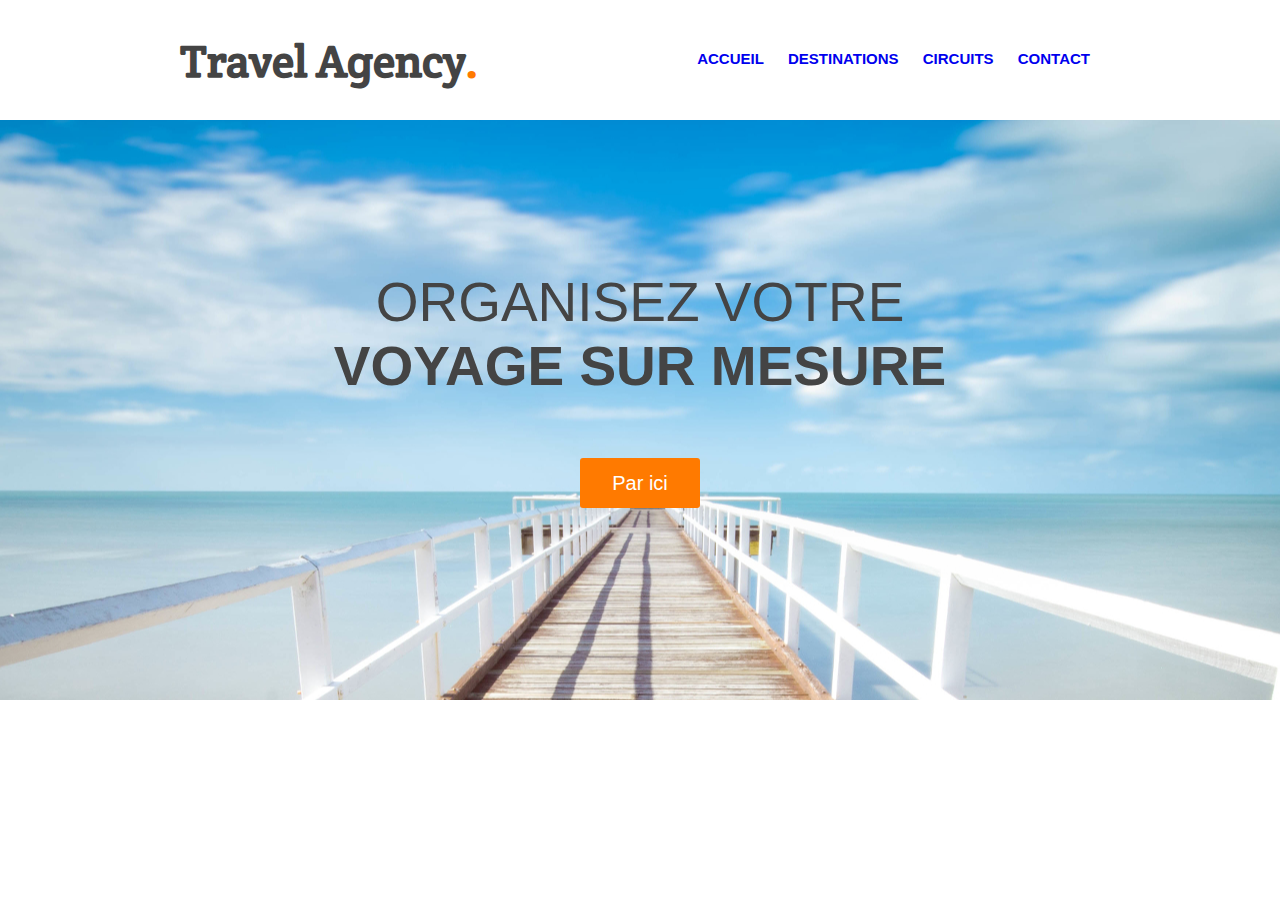
<file: index.html>
<!DOCTYPE html>
<html>
  <head>
    <title>Travel Agency</title>
    <meta charset="UTF-8">
    <meta name="viewport" content="width=device-width, initial-scale=1.0">
    <link rel="stylesheet" href="styles.css">
    <link href='http://fonts.googleapis.com/css?family=Crete+Round' rel="stylesheet">
  </head>

  <body>
    <header>
      <div class="wrapper">
        <h1>Travel Agency<span class="orange">.</span></h1>
        <nav>
          <ul>
            <li><a href="#name-image">Accueil</a></li>
            <li><a href="#steps">Destinations</a></li>
            <li><a href="#possibilities">Circuits</a></li>
            <li><a href="#contact">Contact</a></li>
          </ul>
        </nav>
      </div>
    </header>
    
    <section id="main-image">
      <div class="wrapper">
        <h2>Organisez votre<br> <strong>voyage sur mesure</strong></h2>
        <a href="#" class="button-1">Par ici</a>
      </div>
    </section>
    
    <section id="steps">
      <div class="wrapper">
        
      </div>
    </section>
    
    <section id="possibilities">
      <div class="wrapper">
        
      </div>
    </section>
    
    <section id="contact">
      <div class="wrapper">
        
      </div>
    </section>
    
    <footer>
      <div class="wrapper">
        
      </div>
    </footer>
  </body>

</html>
</file>
<file: styles.css>
/* GENERAL */

* {
  margin: 0;
  padding: 0;
}

body {
  font-family: Arial, sans-serif;
  font-size: 15px;
}

h1 {
  font-family: 'Crete Round', serif;
  font-size: 45px;
  color: #444;
}

h2{
  color:#444;
  font-size: 55px;
}

div.wrapper {
  width: 940px;
  margin: 0 auto;
  padding: 0 10px;
}

span.orange {
  color: #ff7a00;
}

/* HEADER */
header {
  height: 120px;
}

header h1 {
  float: left;
  margin-top: 32px;
  margin-left: 10px;
}

header nav {
  float: right;
  margin-top: 50px;
}

ul {
  list-style: none;
}

header nav ul li {
  display: inline-block;

}

header nav ul li a {
  text-transform: uppercase;
  font-weight: bold;
  margin-right: 20px;
}

a {
  text-decoration: none;
}

/* MAIN IMAGE */

section#main-image {
  height: 580px;
  background: url('images/main.jpg') center;
}

section#main-image h2 {
  font-weight: normal;
  text-transform: uppercase;
  text-align: center;
  padding: 150px 0 40px 0;
  margin-bottom: 20px;
}

.button-1 {
  display: block;
  width: 120px;
  height: 50px;
  background-color: #ff7a00;
  color: #fff;
  font-size: 20px;
  margin: 0 auto;
  line-height: 50px;
  text-align: center;
  border-radius: 3px;


}
</file>
